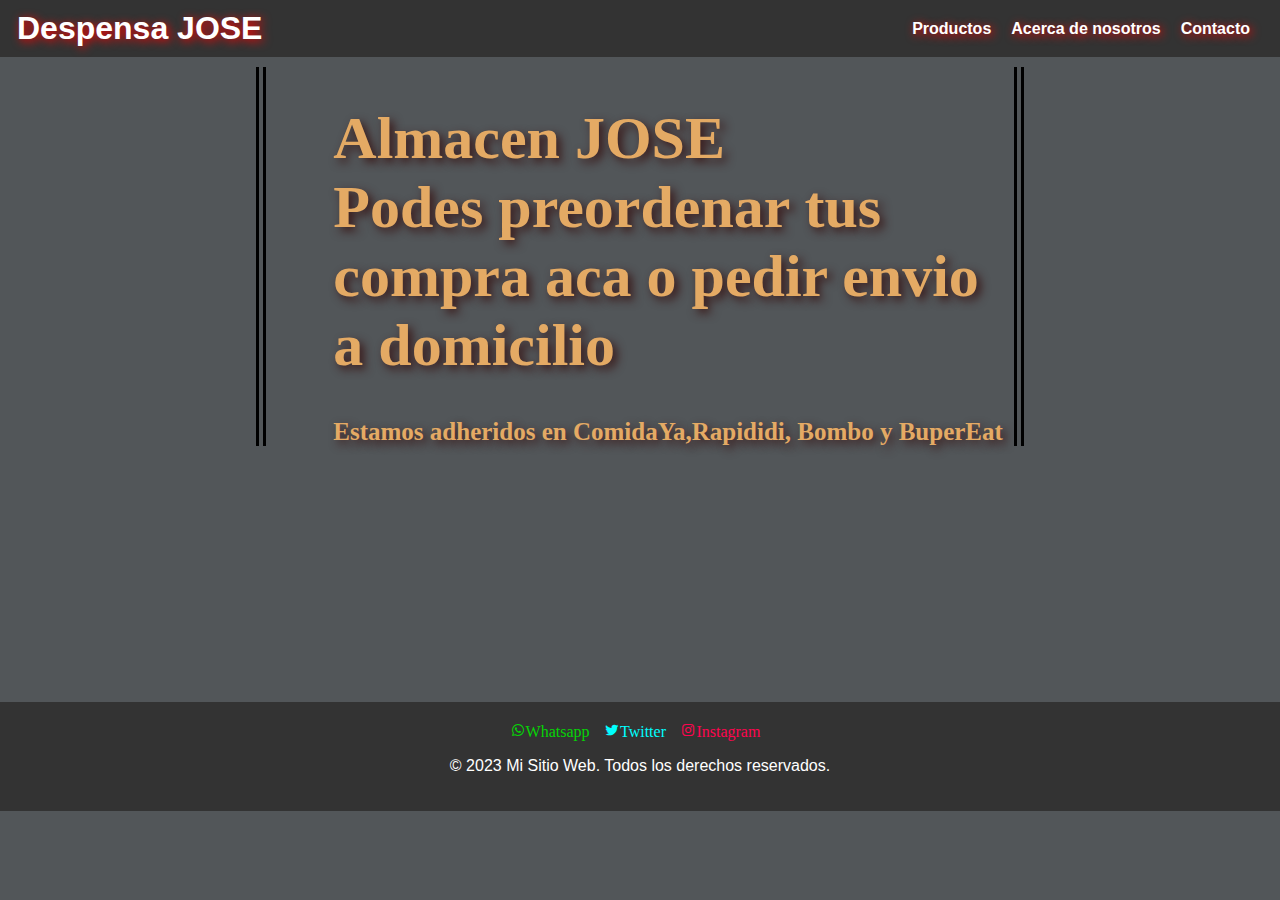
<file: index.html>
<!DOCTYPE html>
<html lang="es">
<head>
    <meta charset="UTF-8">
    <meta name="viewport" content="width=device-width, initial-scale=1.0">
    <title>DespensaJose</title>
    <link rel="stylesheet" href="css/style.css">
    <link href='https://unpkg.com/boxicons@2.1.4/css/boxicons.min.css' rel='stylesheet'>

</head>
<body>
    <header>
        <div class="logo">
            <h1>Despensa JOSE</h1>
        </div>
        <nav>
            <ul>
                <li><a href="productos.html">Productos</a></li>
                <li><a href="nosotros.html">Acerca de nosotros</a></li>
                <li><a href="contacto.html">Contacto</a></li>
            </ul>
        </nav>
    </header>
    <div class="textoinicial">
    <h3>    
        <a href="productos.html">Almacen JOSE <br>
        Podes preordenar tus compra aca o pedir envio a domicilio <br>
        </a>
    </h3>
    <h4>Estamos adheridos en ComidaYa,Rapididi, Bombo y BuperEat</h4>
</div>

<footer>
    <div class="redes-sociales">
        <a class="whatsapp" href="#" target="_blank"><i class='bx bxl-whatsapp'>Whatsapp</i></a>
        <a class="twitter" href="#" target="_blank"><i class='bx bxl-twitter'>Twitter</i></a>
        <a class="instagram" href="#" target="_blank"><i class='bx bxl-instagram'>Instagram</i></a>
    </div>
    <p>&copy; 2023 Mi Sitio Web. Todos los derechos reservados.</p>
</footer>

<script src="js/main.js"></script>
</body>
</html>
</file>
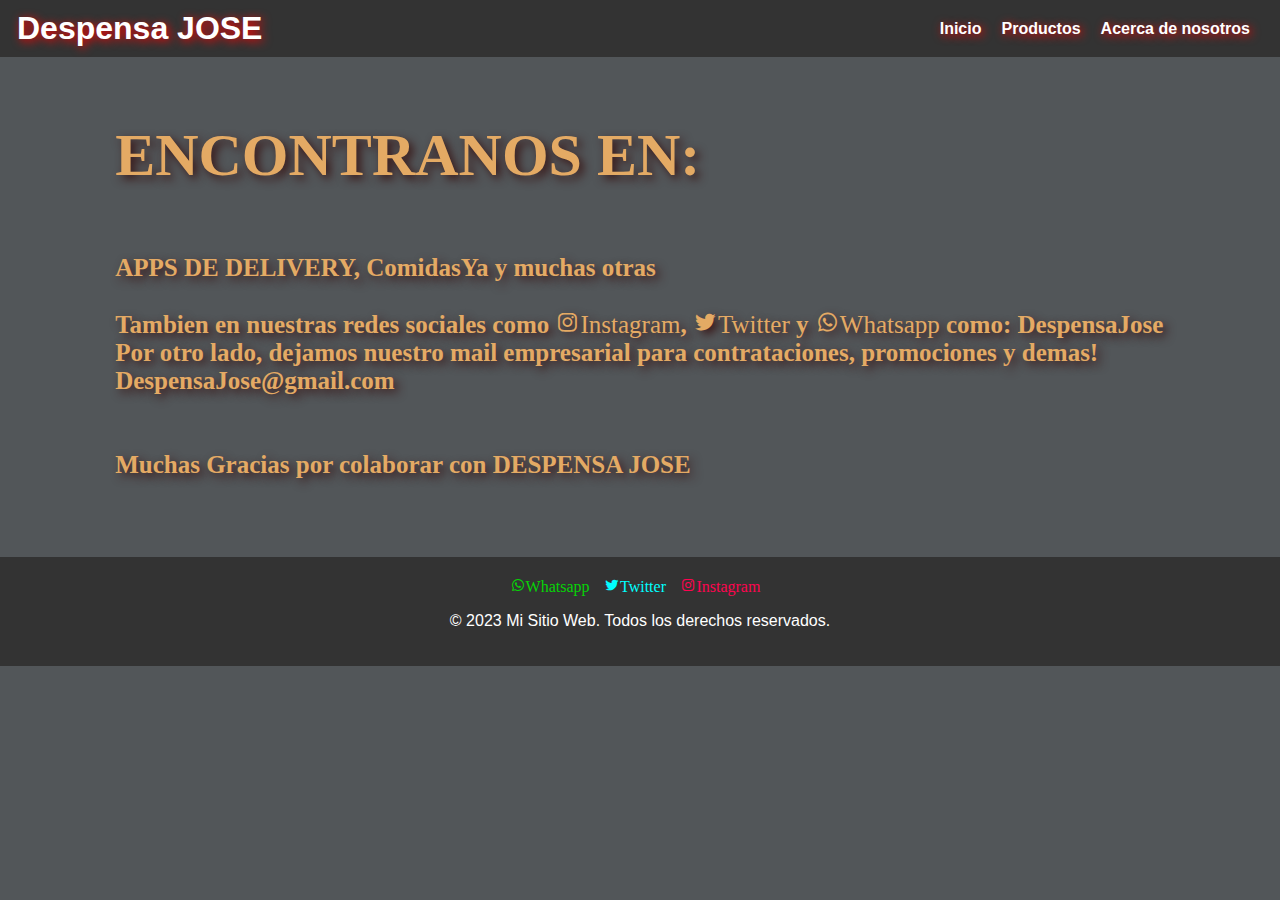
<file: contacto.html>
<!DOCTYPE html>
<html lang="es">
<head>
    <meta charset="UTF-8">
    <meta name="viewport" content="width=device-width, initial-scale=1.0">
    <title>Contacto</title>
    <link rel="stylesheet" href="css/style.css">
    <link href='https://unpkg.com/boxicons@2.1.4/css/boxicons.min.css' rel='stylesheet'>

</head>
<body>
    <header>
        <div class="logo">
            <h1>Despensa JOSE</h1>
        </div>
        <nav>
            <ul>
                <li><a href="index.html">Inicio</a></li>
                <li><a href="productos.html">Productos</a></li>
                <li><a href="nosotros.html">Acerca de nosotros</a></li>
            </ul>
        </nav>
    </header>
    <h3>ENCONTRANOS EN:

    </h3>

    <h4>APPS DE DELIVERY, ComidasYa y muchas otras
<br>
<br>
       Tambien en nuestras redes sociales como <i class='bx bxl-instagram'>Instagram</i>, <i class='bx bxl-twitter'>Twitter</i> y <i class='bx bxl-whatsapp'>Whatsapp</i> como: DespensaJose

<br> 
       Por otro lado, dejamos nuestro mail empresarial para contrataciones, promociones y demas! DespensaJose@gmail.com
<br>
<br>
<br> 
     Muchas Gracias por colaborar con DESPENSA JOSE   <br><br>

    </h4>
    <footer>
        <div class="redes-sociales">
            <a class="whatsapp" href="#" target="_blank"><i class='bx bxl-whatsapp'>Whatsapp</i></a>
            <a class="twitter" href="#" target="_blank"><i class='bx bxl-twitter'>Twitter</i></a>
            <a class="instagram" href="#" target="_blank"><i class='bx bxl-instagram'>Instagram</i></a>
        </div>
        <p>&copy; 2023 Mi Sitio Web. Todos los derechos reservados.</p>
    </footer>
    <script src="js/main.js"></script>
</body>
</html>
</file>
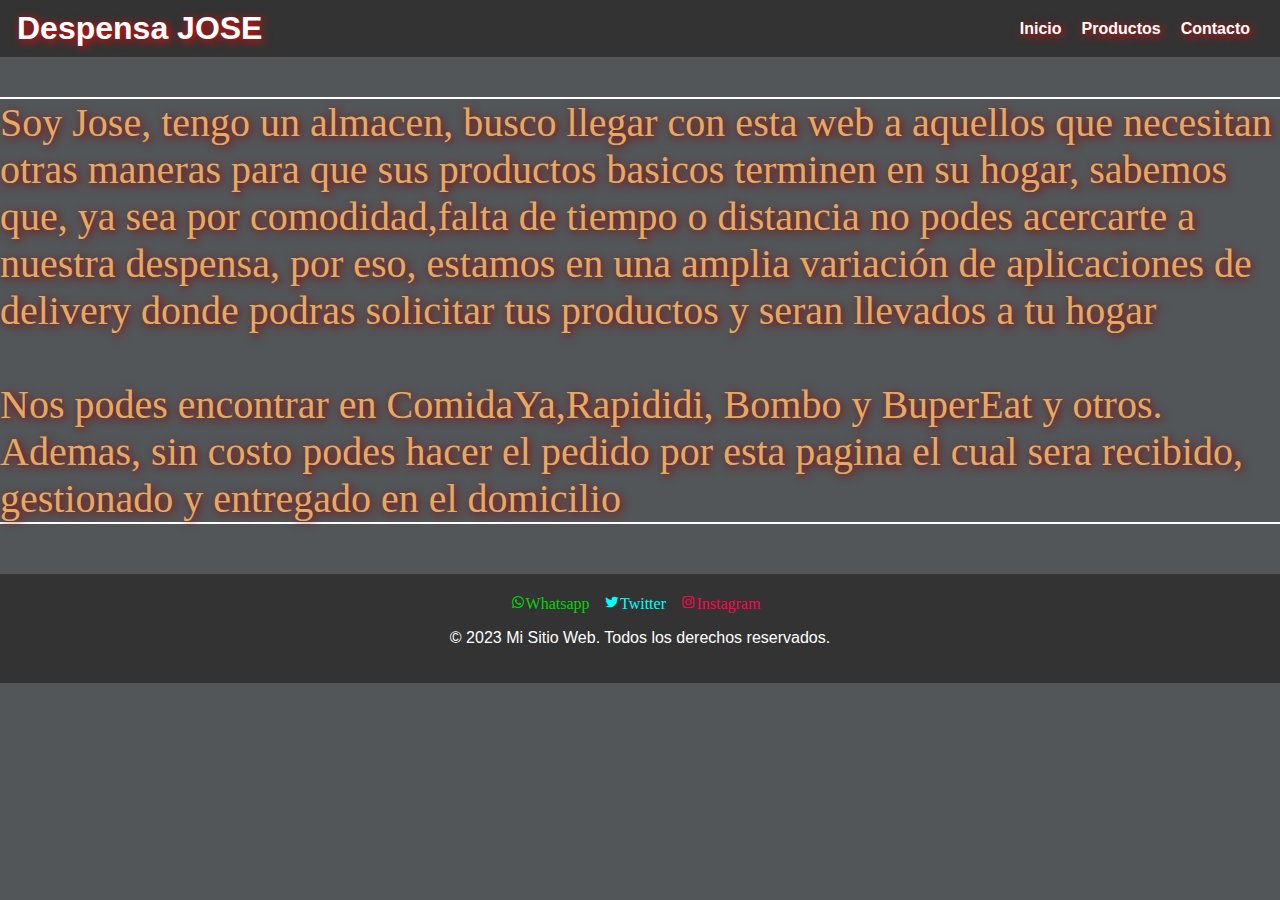
<file: nosotros.html>
<!DOCTYPE html>
<html lang="es">
<head>
    <meta charset="UTF-8">
    <meta name="viewport" content="width=device-width, initial-scale=1.0">
    <title>Nosotros</title>
    <link rel="stylesheet" href="css/style.css">
    <link href='https://unpkg.com/boxicons@2.1.4/css/boxicons.min.css' rel='stylesheet'>

</head>
<body>
    <header>
        <div class="logo">
            <h1>Despensa JOSE</h1>
        </div>
        <nav>
            <ul>
                <li><a href="index.html">Inicio</a></li>
                <li><a href="productos.html">Productos</a></li>
                <li><a href="contacto.html">Contacto</a></li>
            </ul>
        </nav>
    </header>
    <p class="somostexto">Soy Jose, tengo un almacen, busco llegar con esta web a aquellos que necesitan otras maneras para que sus productos basicos terminen en su hogar, sabemos que, ya sea por comodidad,falta de tiempo o distancia no podes acercarte a nuestra despensa, por eso, estamos en una amplia variación de aplicaciones de delivery donde podras solicitar tus productos y seran llevados a tu hogar
    <br>
    <br>
    Nos podes encontrar en ComidaYa,Rapididi, Bombo y BuperEat y otros. Ademas, sin costo podes hacer el pedido por esta pagina el cual sera recibido, gestionado y entregado en el domicilio
    </p>

    
    <footer>
        <div class="redes-sociales">
            <a class="whatsapp" href="#" target="_blank"><i class='bx bxl-whatsapp'>Whatsapp</i></a>
            <a class="twitter" href="#" target="_blank"><i class='bx bxl-twitter'>Twitter</i></a>
            <a class="instagram" href="#" target="_blank"><i class='bx bxl-instagram'>Instagram</i></a>
        </div>
        <p>&copy; 2023 Mi Sitio Web. Todos los derechos reservados.</p>
    </footer>
    <script src="js/main.js"></script>
</body>
</html>
</file>
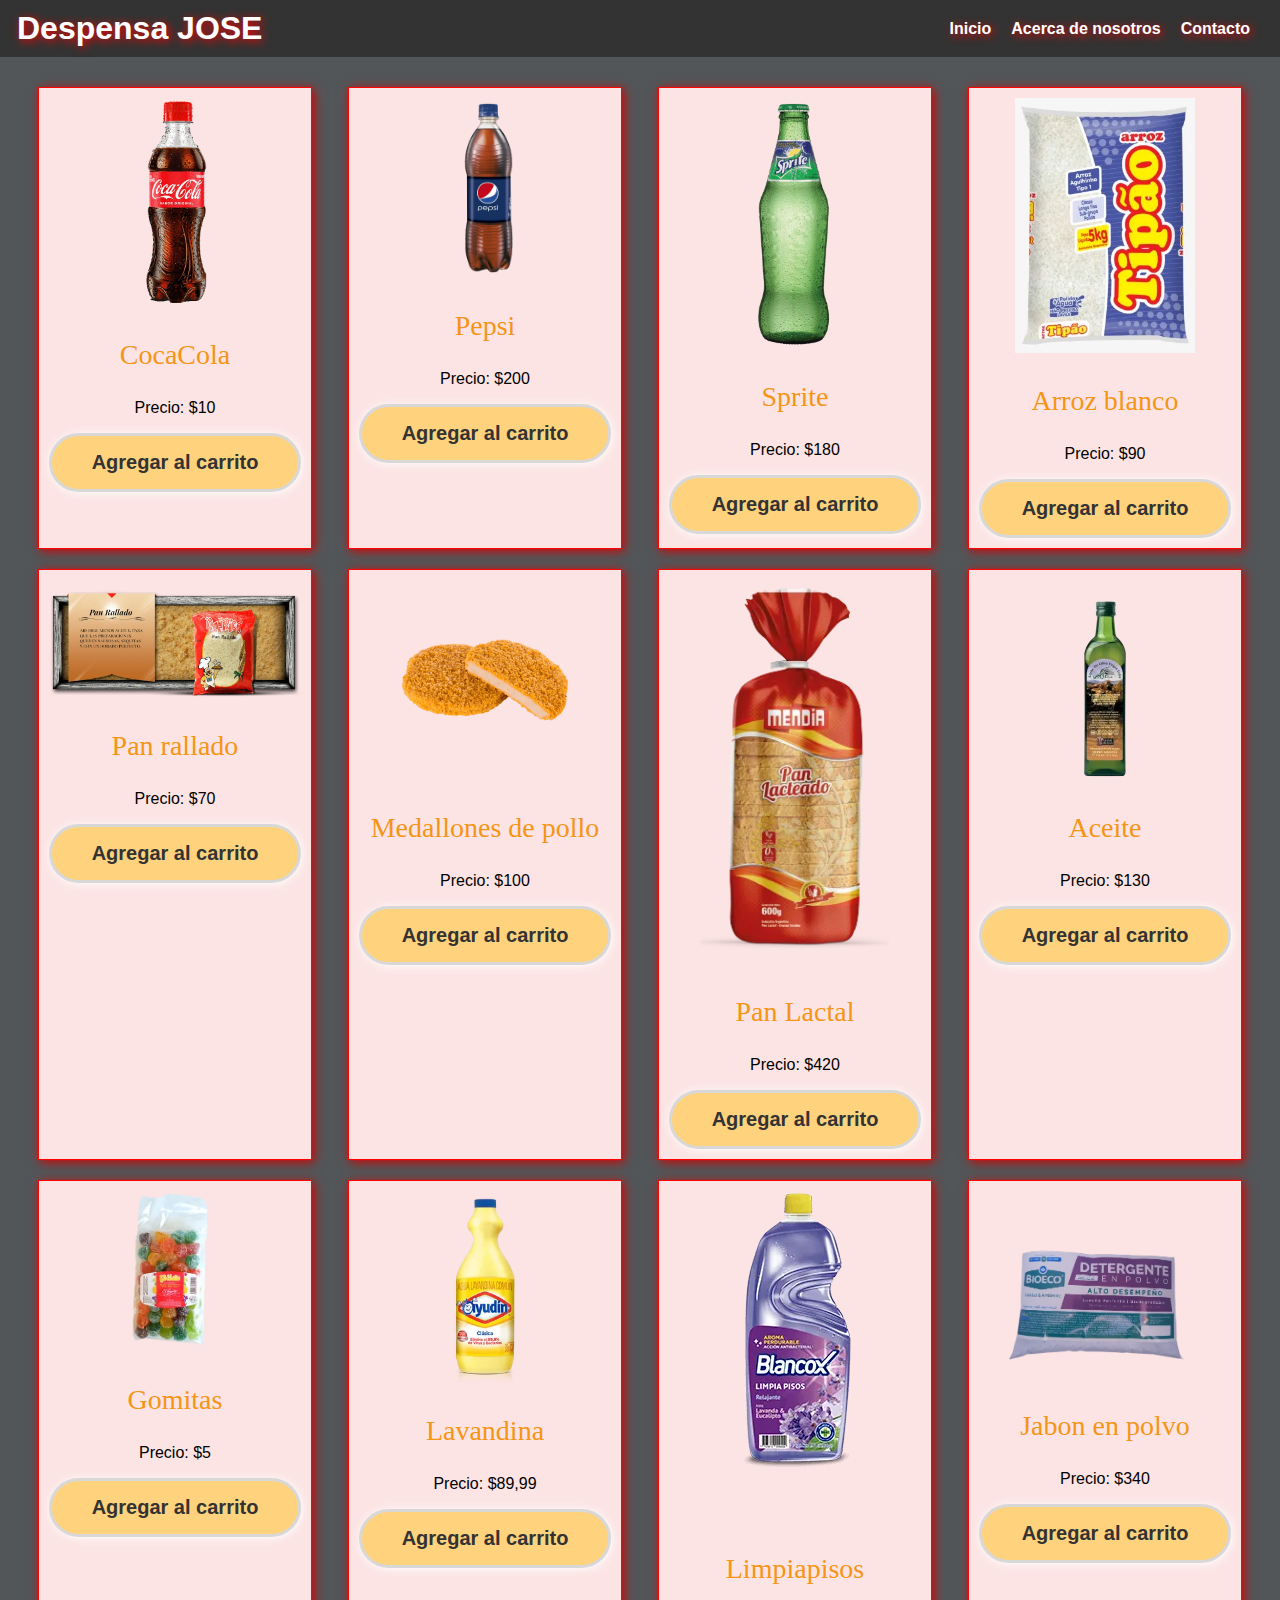
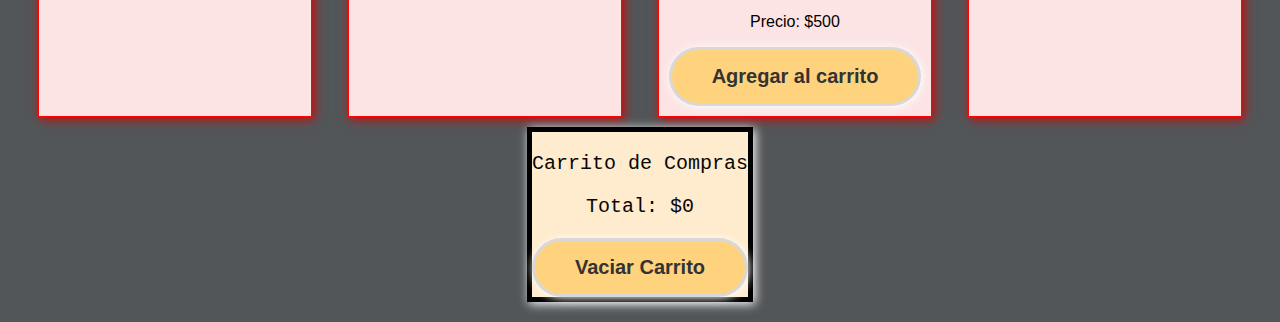
<file: productos.html>
<!DOCTYPE html>
<html lang="es">
<head>
    <meta charset="UTF-8">
    <meta name="viewport" content="width=device-width, initial-scale=1.0">
    <title>Productos</title>
    <link rel="stylesheet" href="css/style.css">
    <link href='https://unpkg.com/boxicons@2.1.4/css/boxicons.min.css' rel='stylesheet'>

</head>
<body>
    <header>
        <div class="logo">
            <h1>Despensa JOSE</h1>
        </div>
        <nav>
            <ul>
                <li><a href="index.html">Inicio</a></li>
                <li><a href="nosotros.html">Acerca de nosotros</a></li>
                <li><a href="contacto.html">Contacto</a></li>
            </ul>
        </nav>
    </header>

    <div id="productos">
        <div class="producto" data-nombre="CocaCola" data-precio="10">
            <img class="imgproducto" src="img/cocacola.webp" alt="cocacola">
            <p class="productosinfo">CocaCola</p>
            <p>Precio: $10</p>
            <button class="compracarrito" onclick="agregarAlCarrito(this)">Agregar al carrito</button>
        </div>
        <div class="producto" data-nombre="Pepsi" data-precio="200">
            <img class="imgproducto2" src="img/pepsi.webp" alt="fideos">
            <p class="productosinfo">Pepsi </p>
            <p>Precio: $200</p>
            <button class="compracarrito" onclick="agregarAlCarrito(this)">Agregar al carrito</button>
        </div>
        <div class="producto" data-nombre="Sprite" data-precio="180">
            <img class="imgproducto3" src="img/sprite.webp" alt="sprite">
            <p class="productosinfo">Sprite</p>
            <p>Precio: $180</p>
            <button class="compracarrito" onclick="agregarAlCarrito(this)">Agregar al carrito</button>
        </div>
        <div class="producto" data-nombre="Arroz" data-precio="90">
            <img class="imgproducto4" src="img/arroz.webp" alt="arroz">
            <p class="productosinfo">Arroz blanco</p>
            <p>Precio: $90</p>
            <button class="compracarrito" onclick="agregarAlCarrito(this)">Agregar al carrito</button>
        </div>
        <div class="producto" data-nombre="Pan Rallado" data-precio="70">
            <img class="imgproducto5" src="img/pan-rallado.webp" alt="panrallado">
            <p class="productosinfo">Pan rallado</p>
            <p>Precio: $70</p>
            <button class="compracarrito" onclick="agregarAlCarrito(this)">Agregar al carrito</button>
        </div>
        <div class="producto" data-nombre="Medallones de pollo" data-precio="100">
            <img class="imgproducto6" src="img/medallones-rebozados-web.webp" alt="medallon">
            <p class="productosinfo">Medallones de pollo</p>
            <p>Precio: $100</p>
            <button class="compracarrito" onclick="agregarAlCarrito(this)">Agregar al carrito</button>
        </div>
        <div class="producto" data-nombre="Pan Lactal" data-precio="420">
            <img class="imgproducto7" src="img/pan-lactal.webp" alt="panlactal">
            <p class="productosinfo">Pan Lactal</p>
            <p>Precio: $420</p>
            <button class="compracarrito" onclick="agregarAlCarrito(this)">Agregar al carrito</button>
        </div>
        <div class="producto" data-nombre="Aceite" data-precio="130">
            <img class="imgproducto8" src="img/aceite.webp" alt="aceite">
            <p class="productosinfo">Aceite</p>
            <p>Precio: $130</p>
            <button class="compracarrito" onclick="agregarAlCarrito(this)">Agregar al carrito</button>
        </div>
        <div class="producto" data-nombre="Gomitas" data-precio="5">
            <img class="imgproducto9" src="img/gomitas.webp" alt="gomitas">
            <p class="productosinfo">Gomitas</p>
            <p>Precio: $5</p>
            <button class="compracarrito" onclick="agregarAlCarrito(this)">Agregar al carrito</button>
        </div>
        <div class="producto" data-nombre="Lavandina" data-precio="89.99">
            <img class="imgproducto10" src="img/lavandina.webp" alt="lavandina">
            <p class="productosinfo">Lavandina</p>
            <p>Precio: $89,99</p>
            <button class="compracarrito" onclick="agregarAlCarrito(this)">Agregar al carrito</button>
        </div>
        <div class="producto" data-nombre="Limpia Pisos" data-precio="500">
            <img class="imgproducto11" src="img/limpiapisos.webp" alt="limpiapisos">
            <p class="productosinfo">Limpiapisos</p>
            <p>Precio: $500</p>
            <button class="compracarrito" onclick="agregarAlCarrito(this)">Agregar al carrito</button>
        </div>
        <div class="producto" data-nombre="Detergente en polvo" data-precio="340">
            <img class="imgproducto12" src="img/detergenteenpolvo.webp" alt="jabonpolvo">
            <p class="productosinfo">Jabon en polvo</p>
            <p>Precio: $340</p>
            <button class="compracarrito" onclick="agregarAlCarrito(this)">Agregar al carrito</button>

    </div>

    <div id="carrito">
        <p class="botonvaciar">Carrito de Compras</p>
        <ul id="lista-carrito"></ul>
        <p class="botonvaciar">Total: $<span id="total">0</span></p>
        <button class="vaciarcarritoo" onclick="vaciarCarrito()">Vaciar Carrito</button>
    </div>


     <script src="js/main.js"></script>
</body>
</html>
</file>
<file: css/style.css>
body {
    font-family: Arial, sans-serif;
    margin: 0;
    padding: 0;
    background-color: rgb(82, 86, 89);
    min-height: 100vh; 

}
main {
    flex: 1; /* El contenido principal ocupará todo el espacio disponible */
}

header {
    background-color: #333;
    color: #fff;
    padding: 10px;
    display: flex;
    justify-content: space-between;
    align-items: center;
}
h1 {
    max-width: 100px;
    margin: auto;
    padding-left: 7%;
    white-space: nowrap;
    text-shadow:  2px 2px 10px rgb(255, 2, 2);
    transition: 1.2s;
}
h1:hover {
    scale: 1.2;
    color: #ffd700;
}
nav ul {
    list-style-type: none;
    margin: 0;
    padding: 0;
    display: flex;
    text-shadow:  2px 2px 10px rgb(255, 2, 2);

}

nav li {
    margin-right: 20px;
    transition: 1s
}

nav a {
    text-decoration: none;
    color: #fff;
    font-weight: bold;
    font-size: 16px;
    transition: 1s
}

nav a:hover {
    color: #ffd700;
    scale: 1.2;
}
nav li:hover{
    scale: 1.2;
}
.textoinicial {
    align-items: center;
    margin: 20%;
    margin-top: 10px;
    border: 10px double rgb(0, 0, 0);
    border-top: none;
    border-bottom: none;
}
h3 {
    color: rgb(228, 170, 100);
    margin: auto;
    padding-top: 5%;
    padding-left: 9%;
    font-size: 60px;
    font-family: Georgia, 'Times New Roman', Times, serif;
    transition: 1s;
    text-shadow: 4px 4px 10px #381616;
}
h3 a {
    text-decoration: none;
    color: rgb(228, 170, 100);
    text-shadow: 4px 4px 10px #381616;
}
h4 {
    color: rgb(228, 170, 100);
    margin: auto;
    padding-top: 5%;
    padding-left: 9%;
    font-size: 25px;
    font-family: Georgia, 'Times New Roman', Times, serif;
    transition: 1s;
    text-shadow: 4px 4px 10px #381616;
}

h3:hover {
    scale: 1.1;
}
h3 a:hover {
    color: rgb(230, 128, 45);
}
h4:hover {
    scale: 1.1;
    color: rgb(230, 128, 45);
}
#productos {
    display: flex;
    flex-wrap: wrap;
    justify-content: space-around;
    padding: 20px;
}

.producto {
    border: 1px solid #ff0202;
    padding: 10px;
    margin: 10px;
    text-align: center;
    background-color: rgb(252, 228, 228);
    box-shadow: 2px 2px 10px rgb(218, 0, 0);
}
.compracarrito{
    text-decoration:none;
    font-weight: 600;
    font-size: 20px;
    color:#333333;
    padding-top:15px;
    padding-bottom:15px;
    padding-left:40px;
    padding-right:40px;
    background-color:#FFD27D;
    border-color: #d8d8d8;
    border-width: 3px;
    border-style: solid;
    border-radius:35px;
    transition: 1.2s;
    box-shadow: 1px 1px 10px white;
}
.compracarrito:hover {
   scale: 1.08;
}
.vaciarcarritoo {
    text-decoration:none;
    font-weight: 600;
    font-size: 20px;
    color:#333333;
    padding-top:15px;
    padding-bottom:15px;
    padding-left:40px;
    padding-right:40px;
    background-color:#FFD27D;
    border-color: #d8d8d8;
    border-width: 3px;
    border-style: solid;
    border-radius:35px;
    transition: 1.2s;
    box-shadow: 1px 1px 10px white;
}

.productosinfo {
     font-family: 'Times New Roman', Times, serif;
    font-size: 28px;
    color: rgb(245, 149, 23);
    transition: 1.2s;
}
.productosinfo:hover{
    scale: 1.2;   
    color: #ff0202; 
}

#carrito {
    background-color: blanchedalmond;
    border: 5px solid black ;
    box-shadow: 2px 2px 10px white    ;

}
.botonvaciar{
    color: rgb(7, 7, 7);  
    text-align: center;
    font-size: 20px;
    font-family: 'Courier New', Courier, monospace;
    margin-top: 20px;
}
.imgproducto {
 max-width: 100px;
}

.imgproducto2 {
    max-width: 180px;
}
.imgproducto3{
    max-width: 85px;
}
.imgproducto4 {
    max-width: 180px;
}
.imgproducto5 {
    max-width: 250px;
}
.imgproducto6 {
    max-width: 200px;
}
.imgproducto7 {
    max-width: 75%;
}

.imgproducto9 {
    max-width: 220px;
}
.imgproducto10 {
    max-width: 100px;
}
.imgproducto12 {
    max-width: 250px;
}
.imgproducto13 {
   max-width: 200px;
}

.somostexto {
    font-family: 'Times New Roman', Times, serif;
    color: rgb(228, 170, 100);
    font-size: 40px;
    text-shadow: 2px 2px 10px rgb(138, 0, 0);
    border-top: 2px solid rgb(255, 255, 255);  
    border-bottom: 2px solid rgb(255, 255, 255);  
}










footer {
    background-color: #333;
    color: #fff;
    padding: 20px;
    text-align: center;
    margin-top: 50px

}

.redes-sociales {
    margin-bottom: 10px;
}

.redes-sociales a {
    display: inline-block;
    margin-right: 10px;

}
.instagram {
    color: rgb(255, 4, 79);
}
.whatsapp{
    color: rgb(6, 211, 6);
}
.twitter {
    color: aqua;
}

.redes-sociales img {
    width: 30px;
    height: 30px;
    border-radius: 50%;
}
</file>
